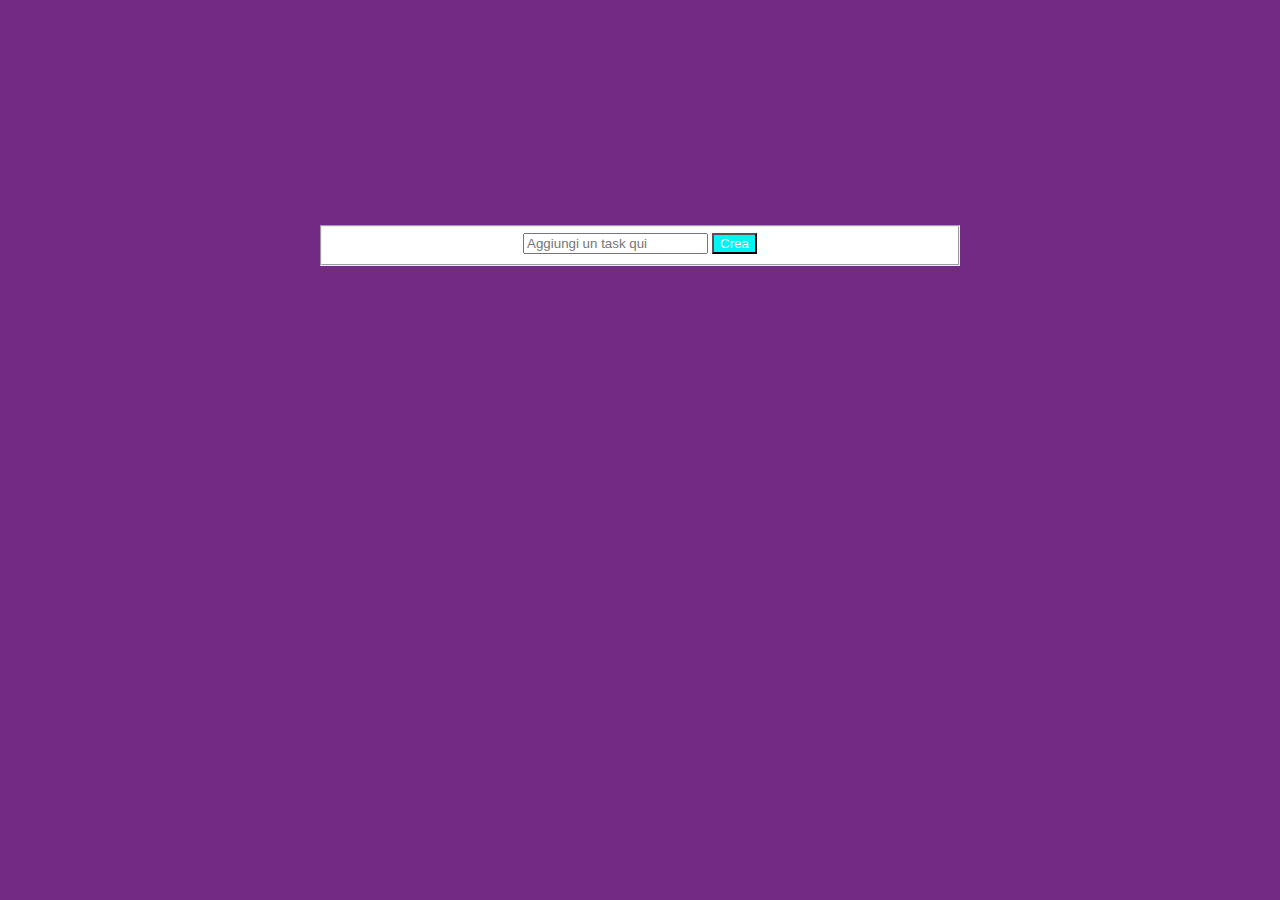
<file: Giorno3/index.html>
<!DOCTYPE html>
<html lang="it">
<head>
    <meta charset="UTF-8">
    <meta name="viewport" content="width=device-width, initial-scale=1.0">
    <title>Task List</title>
    <link rel="stylesheet" href="./assets/css/style.css">
</head>
<body>
    <div class="container"><form id = "mytask">
        <fieldset>
            <input type="text" id="regtask" name="regtask" placeholder="Aggiungi un task qui">
            <button type="submit" id="btnsubmit">Crea</button>
            <div id="elenco"></div>
        </fieldset>
       
    </form></div>
    
    
    <script src="./assets/js/script.js"></script>
</body>
</html>
</file>
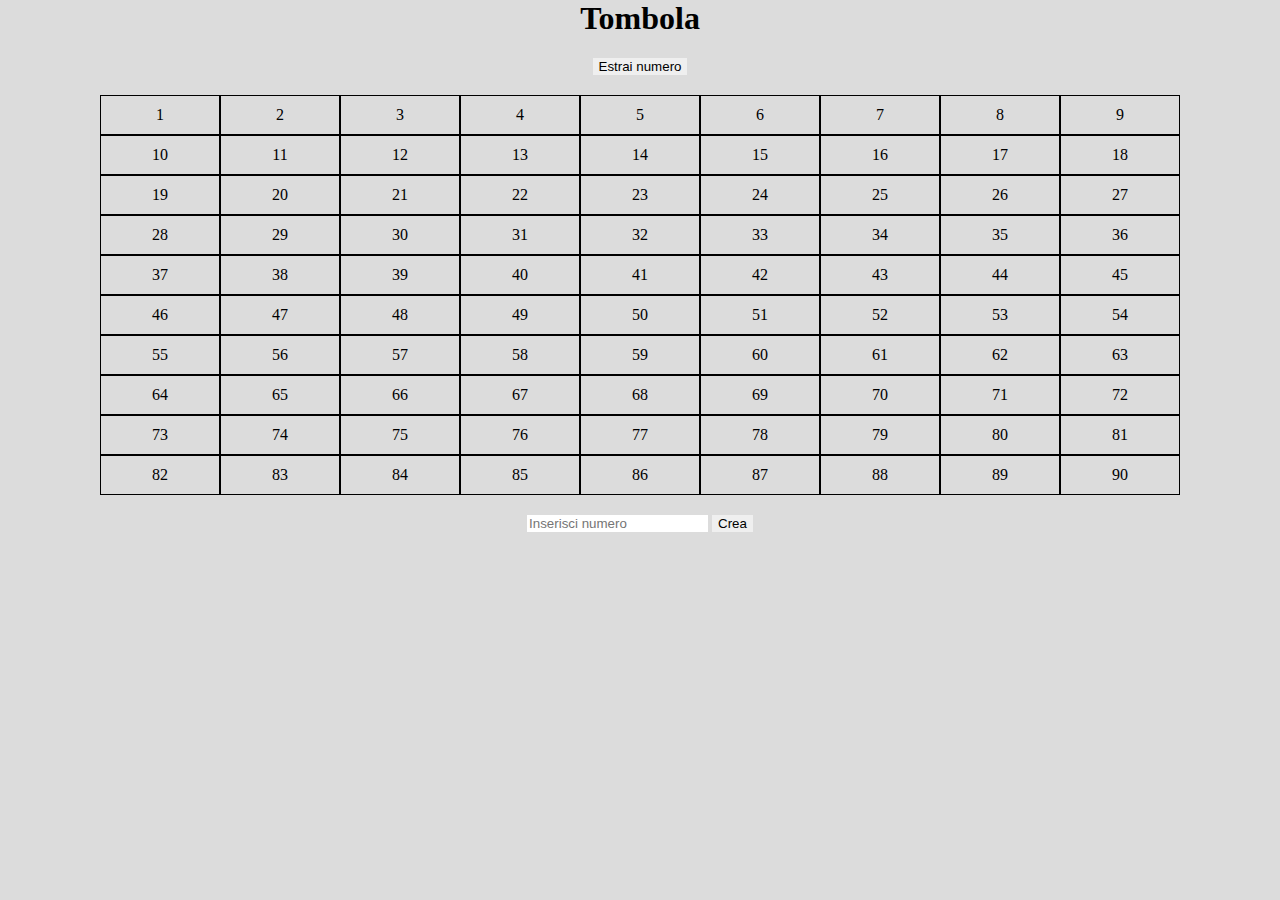
<file: Giorno4/index.html>
<!DOCTYPE html>
<html lang="it">
<head>
    <meta charset="UTF-8">
    <meta name="viewport" content="width=device-width, initial-scale=1.0">
    <title>Tombola</title>
    <link rel="stylesheet" href="./assets/css/style.css">
</head>
<body>
    <div id="container">
        <h1>Tombola</h1>
        <button type="button" id="bottone">Estrai numero</button>
        <div id="tabella"></div>
        <div id="numtabelline"> <input type="number" placeholder="Inserisci numero" min="1" id="tabelline"> 
        <button type="button" id="bottone2">Crea</button></div>
        <div id="appTabelline">
            
        </div>
    </div>
    <script src="./assets/js/script.js"></script>
</body>
</html>
</file>
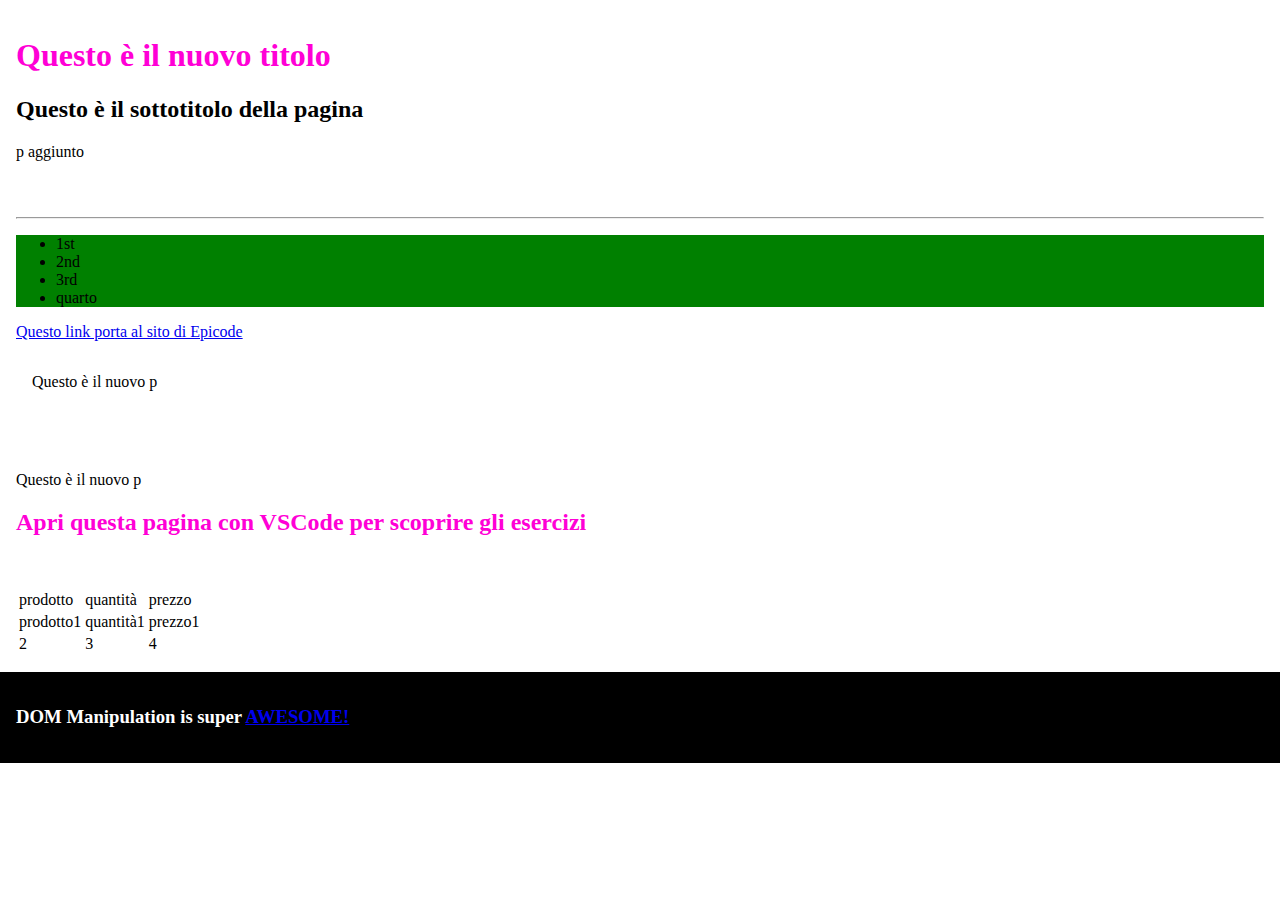
<file: Giorno2/D6.html>
<!DOCTYPE html>
<html lang="it">

<head>
  <meta charset="UTF-8" />
  <meta http-equiv="X-UA-Compatible" content="IE=edge" />
  <meta name="viewport" content="width=device-width, initial-scale=1.0" />
  <title>Document</title>
  <style>
    *,
    *::before,
    *::after {
      box-sizing: border-box;
    }

    body {
      margin: 0;
    }

    body div,
    footer {
      padding: 1rem;
    }

    footer {
      padding: 1rem;
      background-color: black;
      color: white;
    }

    .myHeading {
      color: #ff00d6;
    }
  </style>
</head>

<body>
  <div id="primodiv">
    <h1 id="titolo">Questo è il titolo della pagina</h1>
    <h2>Questo è il sottotitolo della pagina</h2>
  </div>

  <div>
    <hr />

    <ul id="firstList">
      <li>1st</li>
      <li>2nd</li>
      <li>3rd</li>
    </ul>

    <ul id="secondList">
      <li>1st</li>
      <li>2nd</li>
      <li>3rd</li>
    </ul>

    <a id="primolink" href="https://epicode.com/it/">Questo link porta al sito di Epicode</a>

    <div>
      <p>Questo testo è un placeholder per gli esercizi</p>
    </div>
  </div>

  <div>
    <p>Anche questo testo è per gli esercizi</p>
    <h2 id="changeMyColor" style="color: #ff00d6">
      Apri questa pagina con VSCode per scoprire gli esercizi
    </h2>
  </div>

  <div id="tableArea"></div>

  <footer id="fondo">
    <h3>
      DOM Manipulation is super
      <a id="secondolink"
        href="https://developer.mozilla.org/en-US/docs/Learn/JavaScript/Client-side_web_APIs/Manipulating_documents">AWESOME!</a>
    </h3>
  </footer>
  <script>
    /* ESERCIZIO 1
     Scrivi una funzione per cambiare il titolo della pagina in qualcos'altro
  */

    const changeTitle = function (nuovoh1) {
      let titolo = document.getElementById("titolo");
      titolo.innerText = nuovoh1;
    }
    changeTitle("Questo è il nuovo titolo");
    /* ESERCIZIO 2
     Scrivi una funzione per aggiungere al titolo della pagina una classe "myHeading"
  */

    const addClassToTitle = function () {
      let titolo = document.getElementById("titolo");
      titolo.className = "myHeading";
    }
    addClassToTitle();
    /* ESERCIZIO 3
     Scrivi una funzione che cambi il testo dei p figli di un div
    */

    const changePcontent = function (nuovop) {
      let arrayp = document.querySelectorAll("div>p");
      arrayp.forEach(p => {
        p.innerText = nuovop;
      })
    }
    changePcontent("Questo è il nuovo p");
    /* ESERCIZIO 4
     Scrivi una funzione che cambi la proprietà href di ogni link (tranne quello nel footer) con il valore https://www.google.com
    */

    const changeUrls = function () {
      let newlink = document.getElementById("primolink");
      newlink.href = "https://www.google.com";
    }
    changeUrls();
    /* ESERCIZIO 5
     Scrivi una funzione che aggiunga un nuovo elemento lista alla seconda lista non ordinata
  */

    const addToTheSecond = function () {
      let nuovalista = document.getElementById("secondList");
      let nuovoli = document.createElement("li");
      nuovoli.innerText = "quarto";
      nuovalista.appendChild(nuovoli);
    }
    addToTheSecond();
    /* ESERCIZIO 6
     Scrivi una funzione che aggiunga un paragrafo al primo div
  */

    const addParagraph = function () {
      let firstdiv = document.getElementById("primodiv");
      let nuovop = document.createElement("p");
      nuovop.innerText = "p aggiunto";
      firstdiv.appendChild(nuovop);
    }
    addParagraph();
    /* ESERCIZIO 7
     Scrivi una funzione che faccia scomparire la prima lista non ordinata
  */

    const hideFirstUl = function () {
      let primalista = document.getElementById("firstList");
      primalista.hidden = true;
    }
    hideFirstUl();
    /* ESERCIZIO 8 
     Scrivi una funzione che renda verde il background di ogni lista non ordinata
    */

    const paintItGreen = function () {
      let liste = document.querySelectorAll("ul");
      liste.forEach(ul => {
        ul.style = "background-color: green"
      })
    }
    paintItGreen();
    /* ESERCIZIO 9
     Scrivi una funzione che rimuova l'ultima lettera dall'h1 ogni volta che l'utente lo clicca
    */

    const makeItClickable = function () {
      let clickh1 = document.getElementById("titolo");
      clickh1.addEventListener("click", function () {
        let testo = clickh1.textContent;
        clickh1.innerText = testo.slice(0, testo.length - 1);
      })

    }
    makeItClickable();
    /* ESERCIZIO 10
     Crea una funzione che, al click sul footer, riveli l'URL del link interno come contenuto di un alert()
    */

    const revealFooterLink = function () {
      let footer = document.getElementById("fondo");
      footer.addEventListener("click", function () {
        alert(document.getElementById("secondolink").href);
      })
    }
    revealFooterLink();
    /* ESERCIZIO 11
     Crea una funzione che crei una tabella nell'elemento con id "tableArea". 
     La tabella avrà 5 elementi e questa struttura: immagine, nome prodotto, quantità, prezzo
  */

    const generateTable = function () {
      let divtabella = document.getElementById("tableArea");
      const tdimmagine = document.createElement("td");
      tdimmagine.innerText = "immagine";
      const tdnomeprodotto = document.createElement("td");
      tdnomeprodotto.innerText = "prodotto";
      const tdquantità = document.createElement("td");
      tdquantità.innerText = "quantità";
      const tdprezzo = document.createElement("td");
      tdprezzo.innerText = "prezzo";
      const trriga1 = document.createElement("tr");
      trriga1.appendChild(tdimmagine);
      trriga1.appendChild(tdnomeprodotto);
      trriga1.appendChild(tdquantità);
      trriga1.appendChild(tdprezzo);

      const tdimmagine1 = document.createElement("td");
      tdimmagine1.innerText = "immagine1";
      const tdnomeprodotto1 = document.createElement("td");
      tdnomeprodotto1.innerText = "prodotto1";
      const tdquantità1 = document.createElement("td");
      tdquantità1.innerText = "quantità1";
      const tdprezzo1 = document.createElement("td");
      tdprezzo1.innerText = "prezzo1";
      const trriga2 = document.createElement("tr");
      trriga2.appendChild(tdimmagine1);
      trriga2.appendChild(tdnomeprodotto1);
      trriga2.appendChild(tdquantità1);
      trriga2.appendChild(tdprezzo1);
      const tablebody = document.createElement("table");
      tablebody.appendChild(trriga1);
      tablebody.appendChild(trriga2);
      divtabella.appendChild(tablebody);
    }
    generateTable();
    /* ESERCIZIO 12
     Crea una funzione che aggiunga una riga alla tabella precedentemente creata e fornisca i dati necessari come parametri
  */

    const addRow = function (p1, p2, p3, p4) {
      let tabella = document.querySelector("table");
      let td1 = document.createElement("td");
      let td2 = document.createElement("td");
      let td3 = document.createElement("td");
      let td4 = document.createElement("td");
      td1.innerText = p1;
      td2.innerText = p2;
      td3.innerText = p3;
      td4.innerText = p4;
      let tr = document.createElement("tr");
      tr.appendChild(td1);
      tr.appendChild(td2);
      tr.appendChild(td3);
      tr.appendChild(td4);
      tabella.appendChild(tr);

    }
    addRow(1, 2, 3, 4);
    /* ESERCIZIO 14
    Crea una funzione che nasconda le immagini della tabella quando eseguita
  */

    const hideAllImages = function () {
      let nascondiimg = document.querySelectorAll("tr>td:first-child")
      nascondiimg.forEach(td => { td.hidden = true; })
    }
    hideAllImages()
    /* EXTRA ESERCIZIO 15
    Crea una funzione che cambi il colore del h2 con id "changeMyColor" con un colore random ad ogni click ricevuto
  */

    const changeColorWithRandom = function () {
      let h2color = document.getElementById("changeMyColor");
      h2color.addEventListener("click", function () {
        let casuale = '#' + Math.floor(Math.random() * 16777215).toString(16);
        h2color.style = "color:" + casuale;
      })
    }
    changeColorWithRandom();
  </script>
</body>

</html>
</file>
<file: Giorno3/assets/css/style.css>
html, body {
    height: 100%;
    margin: 0;
    
}
fieldset {background-color: white;

text-align: center;
margin: 0 auto;
}
div {background-color: white;
    text-align: center;
    margin: 0 auto;}
.barrato {text-decoration: line-through;}
p {display: inline-block;
margin-right: 10px;}
.container {position: relative;
    height: 100%;
    background-color: #732a84;}
form {position: absolute;
    top: 25%;
    left: 25%;
    width: 50%;}
#btnsubmit {background-color: #00f4f4;}
#elenco {background-color: #c5e0e5;}
button {background-color: red;
color: white;}
</file>
<file: Giorno4/assets/css/style.css>
* {
    margin: 0;
    border: 0;
    box-sizing: border-box;
}

body {
    background-color: gainsboro;
}
h1 {margin-bottom: 20px;}
#bottone {margin-bottom: 20px;}
#container {
    width: 90%;
    margin: 0 auto;
    text-align: center;
}

#tabella div {
    display: inline-block;
    width: 120px;
    padding: 10px;
    border: 1px solid black;

}
.red {background-color: red;
color: white;}
#tabelline {margin-top: 20px;
margin-bottom: 20px;}
#tabelline div {
    display: inline-block;
    width: 120px;
    padding: 10px;
    border: 1px solid black;

}
</file>
